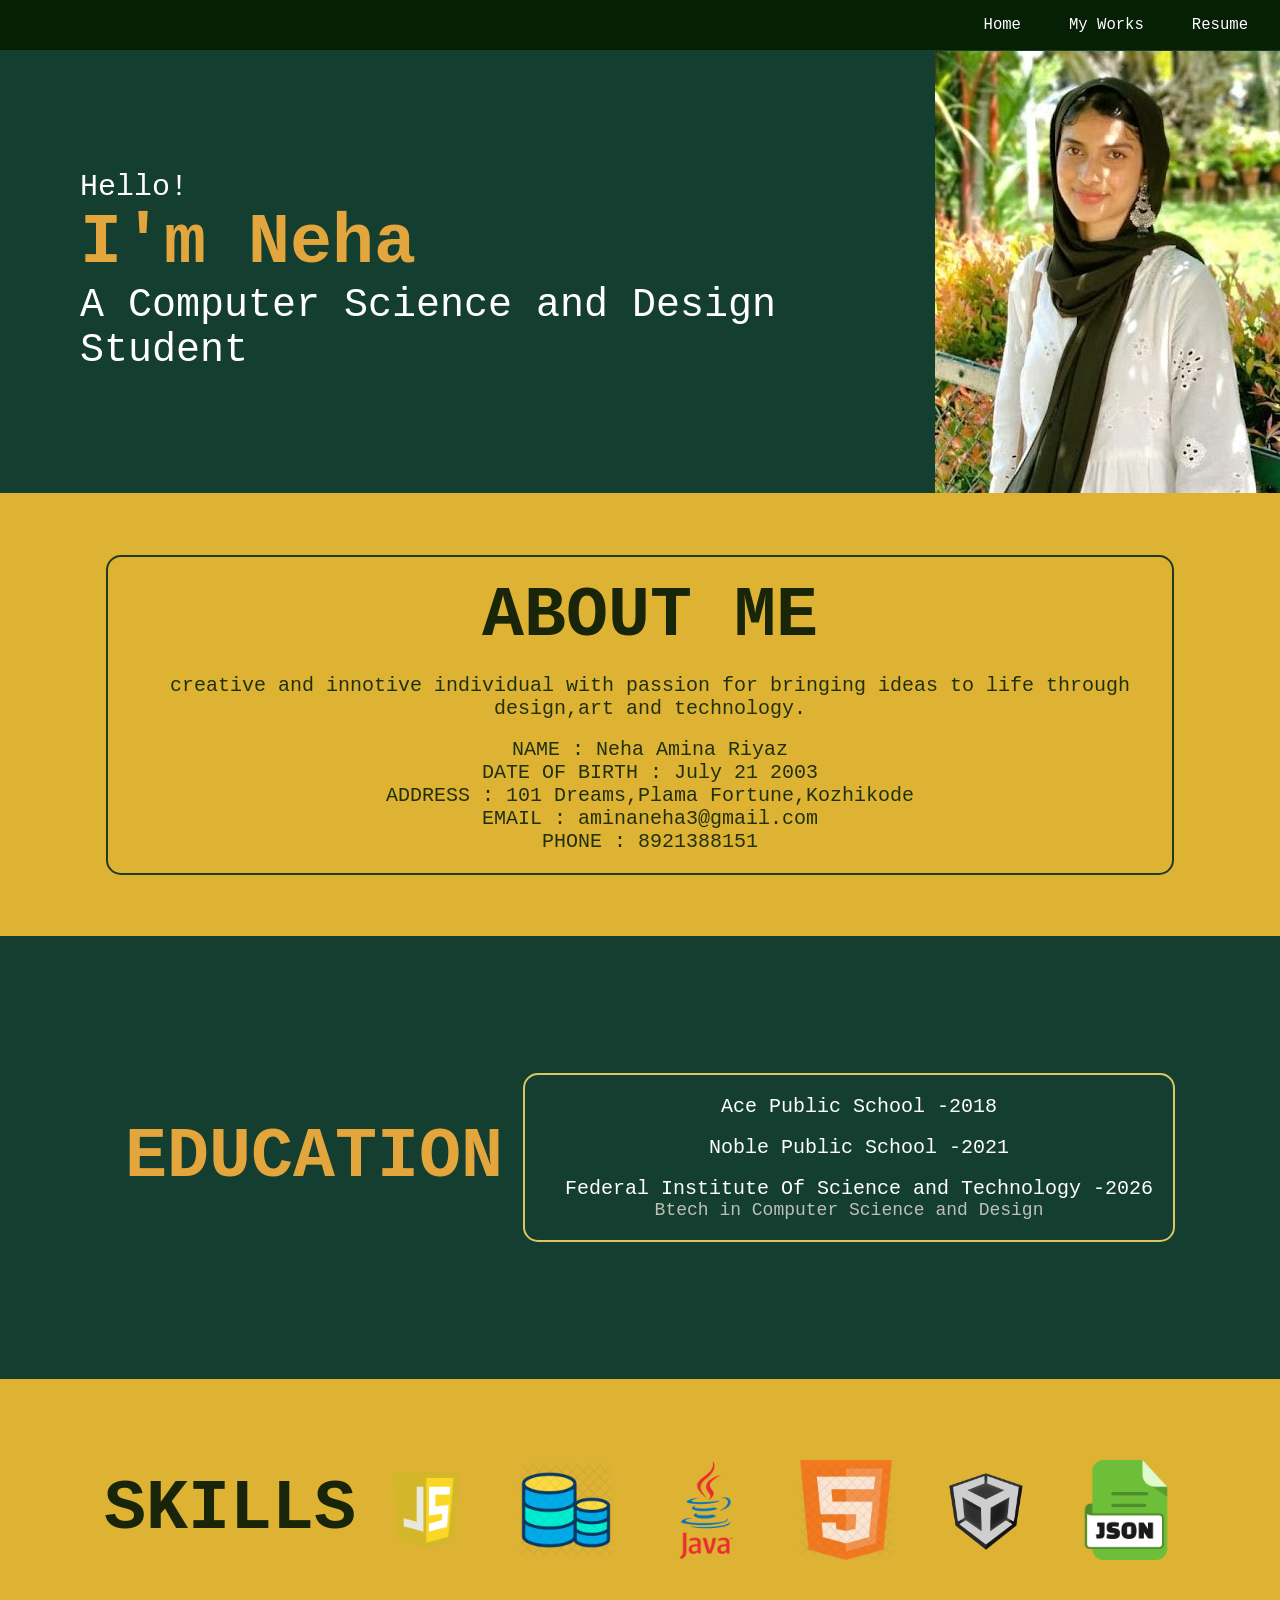
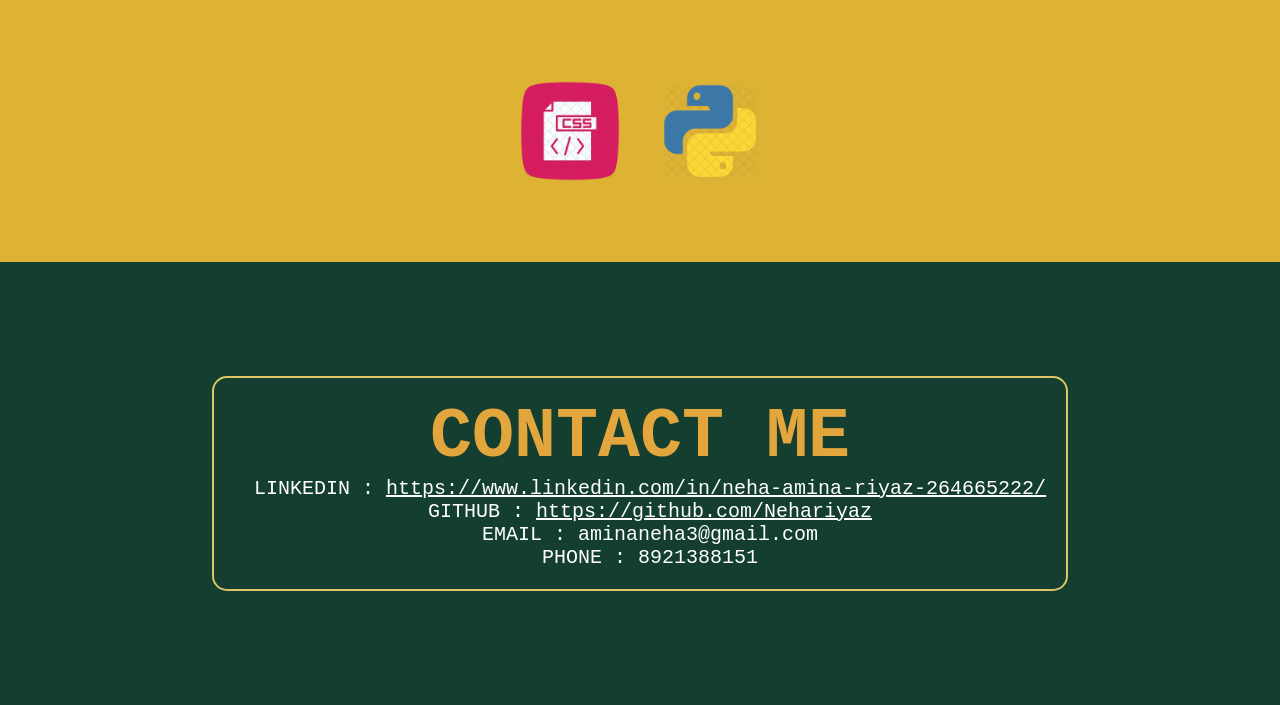
<file: index.html>
<!DOCTYPE html>
<html lang="en">
<head>
    <meta charset="UTF-8">
    <meta name="viewport" content="width=device-width, initial-scale=1.0">
    <title>Document</title>
    <link rel="stylesheet" type="text/css"  href="styles.css">
</head>
<body>

<nav class="navbar">
  <a href="#home">Home</a>
  <a href="myworks.html">My Works</a>
  <a href="resume.html">Resume</a>
</nav>


    <div class="first" id="home">
        <div class="left-align">
        <p class="text1">Hello!</p>
        <p class="text2"><b>I'm Neha</b></p>
        <p class ="text3"> A Computer Science and Design Student</p>
        </div>
        <img src="assets/imgg.jpg" class="right-image"> 
    </div>

    <div class="second" id="about">
        <div class ="text-box">
        <p class="text6"><b>ABOUT ME</b><p><br>
        <p class="text4">creative and innotive individual with passion for bringing ideas to life through design,art and technology.</p><br>
        <p class="text4">NAME : Neha Amina Riyaz</p>
        <p class="text4">DATE OF BIRTH : July 21 2003 </p>
        <p class="text4">ADDRESS : 101 Dreams,Plama Fortune,Kozhikode </p>
        <p class="text4">EMAIL : aminaneha3@gmail.com </p>
        <p class="text4">PHONE : 8921388151 </p>
        </div>
    </div> 


    <div class="third" id="education">
        <p class="text2"><b>EDUCATION</b><p><br>
        <div class ="text-box2">
            <p class="text4">Ace Public School  -2018</p><br>
            <p class="text4">Noble Public School  -2021</p><br>
            <p class="text4">Federal Institute Of Science and Technology  -2026 </p>
            <p class="text5">Btech in Computer Science and Design</p>
    </div>
</div>
    
  <div class="fourth" id="skills">
  <p class="text6"><b>SKILLS</b></p><br>

  <div class="skill-container">
    <img src="assets/javascript.webp" class="imgs">
    <span class="caption">JavaScript</span>
  </div>

  <div class="skill-container">
    <img src="assets/1170840.webp" class="imgs">
    <span class="caption">SQL</span>
  </div>

  <div class="skill-container">
    <img src="assets/java.webp" class="imgs">
    <span class="caption">Java</span>
  </div>

  <div class="skill-container">
    <img src="assets/html.webp" class="imgs">
    <span class="caption">HTML</span>
  </div>

  <div class="skill-container">
    <img src="assets/unity.webp" class="imgs">
    <span class="caption">Unity</span>
  </div>

  <div class="skill-container">
    <img src="assets/json.webp" class="imgs">
    <span class="caption">JSON</span>
  </div>

  <div class="skill-container">
    <img src="assets/css.webp" class="imgs">
    <span class="caption">CSS</span>
  </div>

  <div class="skill-container">
    <img src="assets/python.webp" class="imgs">
    <span class="caption">Python</span>
  </div>
</div>

    <div class="fifth" id="contact">
    <div class="text-box2">
         <p class="text2"><b>CONTACT ME</b></p>
        <p class="text4">
            LINKEDIN : 
            <a href="https://www.linkedin.com/in/neha-amina-riyaz-264665222/" target="_blank">
                https://www.linkedin.com/in/neha-amina-riyaz-264665222/
            </a>
        </p>
        <p class="text4">
            GITHUB : 
            <a href="https://github.com/Nehariyaz" target="_blank">
                https://github.com/Nehariyaz
            </a>
        </p>
        <p class="text4">EMAIL : aminaneha3@gmail.com</p>
        <p class="text4">PHONE : 8921388151</p>
    </div>
</div>



</body>
</html>
</file>
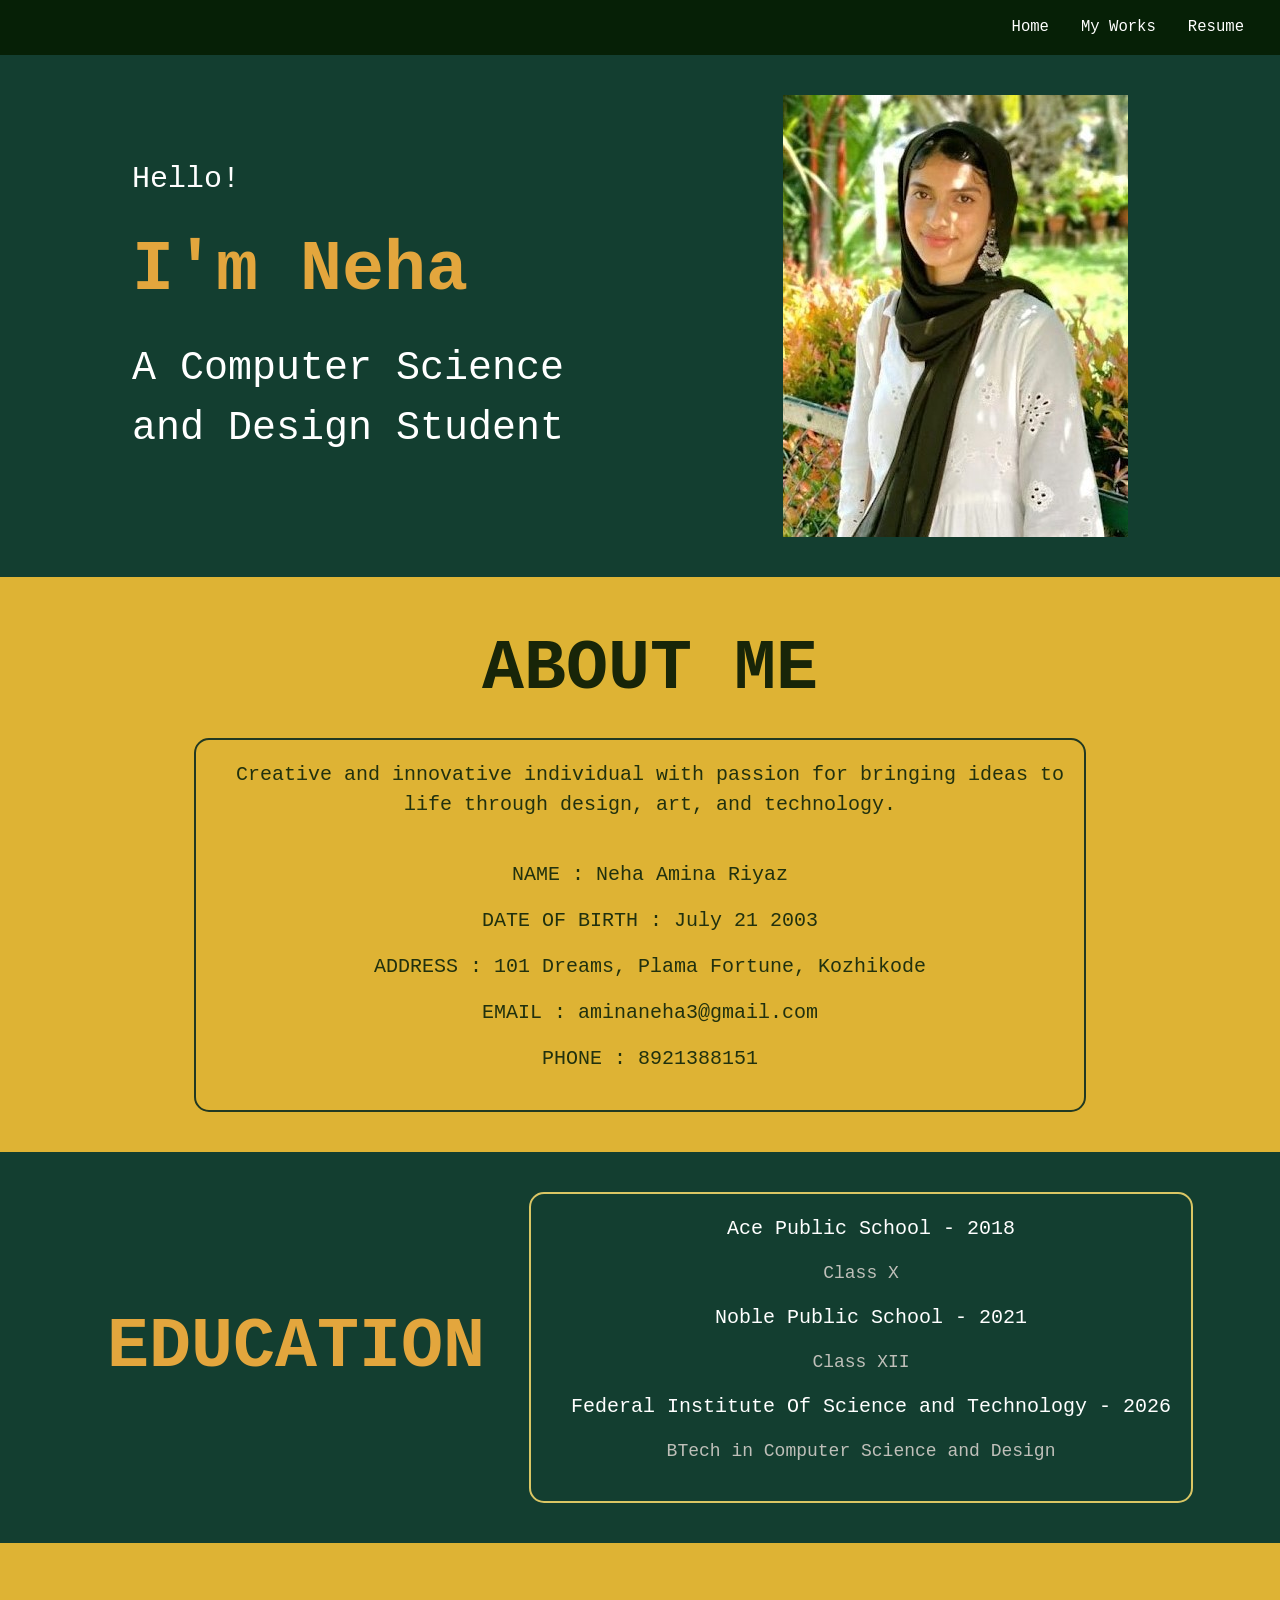
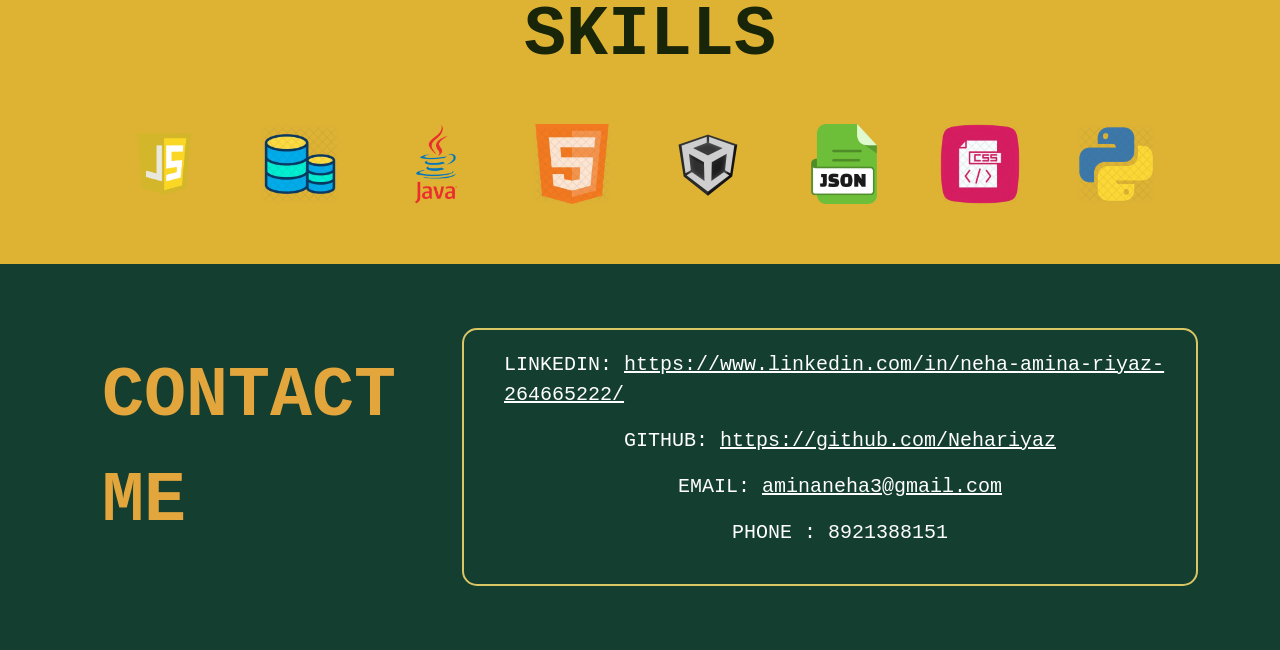
<file: docs/index.html>
<!DOCTYPE html>
<html lang="en">
<head>
  <meta charset="UTF-8" />
  <meta name="viewport" content="width=device-width, initial-scale=1.0"/>
  <title>Neha's Portfolio</title>

  <!-- Bootstrap CSS -->
  <link href="https://cdn.jsdelivr.net/npm/bootstrap@5.3.3/dist/css/bootstrap.min.css" rel="stylesheet">

  <!-- Custom CSS -->
  <link rel="stylesheet" href="styles.css">
</head>
<body>

<body>
  <nav class="navbar navbar-expand-lg" style="background-color: #062006;">
    <div class="container-fluid">
      <button class="navbar-toggler" type="button" data-bs-toggle="collapse" data-bs-target="#navbarNav">
        <span class="navbar-toggler-icon"></span>
      </button>
      <div class="collapse navbar-collapse justify-content-end" id="navbarNav">
        <ul class="navbar-nav">
          <li class="nav-item"><a class="nav-link text-white" href="#home">Home</a></li>
          <li class="nav-item"><a class="nav-link text-white" href="myworks.html">My Works</a></li>
          <li class="nav-item"><a class="nav-link text-white" href="resume.html">Resume</a></li>
        </ul>
      </div>
    </div>
  </nav>
</body>


<!-- Home Section -->
<div class="first" id="home">
  <div class="container">
    <div class="row align-items-center">
      <div class="col-md-6 text-center text-md-start">
        <p class="text1">Hello!</p>
        <p class="text2"><b>I'm Neha</b></p>
        <p class="text3">A Computer Science and Design Student</p>
      </div>
      <div class="col-md-6 text-center">
        <img src="assets/imgg.jpg" class="right-image img-fluid" alt="Profile Image">
      </div>
    </div>
  </div>
</div>

<!-- About Section -->
<div class="second" id="about">
  <div class="container">
    <p class="text6 text-center"><b>ABOUT ME</b></p>
    <div class="text-box mt-3">
      <p class="text4">Creative and innovative individual with passion for bringing ideas to life through design, art, and technology.</p><br>
      <p class="text4">NAME : Neha Amina Riyaz</p>
      <p class="text4">DATE OF BIRTH : July 21 2003</p>
      <p class="text4">ADDRESS : 101 Dreams, Plama Fortune, Kozhikode</p>
      <p class="text4">EMAIL : aminaneha3@gmail.com</p>
      <p class="text4">PHONE : 8921388151</p>
    </div>
  </div>
</div>

<!-- Education Section -->
<div class="third" id="education">
  <div class="container d-flex flex-column flex-md-row justify-content-center align-items-center gap-4 h-100">
    <p class="text2 text-center text-md-start m-0"><b>EDUCATION</b></p>
    <div class="text-box2 mt-3 mt-md-0">
      <p class="text4">Ace Public School - 2018</p>
      <p class="text5">Class X</p>
      <p class="text4">Noble Public School - 2021</p>
      <p class="text5">Class XII</p>
      <p class="text4">Federal Institute Of Science and Technology - 2026</p>
      <p class="text5">BTech in Computer Science and Design</p>
    </div>
  </div>
</div>

<!-- Skills Section -->
<div class="fourth" id="skills">
  <div class="container">
    <p class="text6 text-center mb-3"><b>SKILLS</b></p>
    <div class="d-flex flex-wrap justify-content-center gap-3">
      <div class="skill-container">
        <img src="assets/javascript.webp" class="imgs img-fluid" alt="JavaScript">
        <span class="caption">JavaScript</span>
      </div>
      <div class="skill-container">
        <img src="assets/1170840.webp" class="imgs img-fluid" alt="SQL">
        <span class="caption">SQL</span>
      </div>
      <div class="skill-container">
        <img src="assets/java.webp" class="imgs img-fluid" alt="Java">
        <span class="caption">Java</span>
      </div>
      <div class="skill-container">
        <img src="assets/html.webp" class="imgs img-fluid" alt="HTML">
        <span class="caption">HTML</span>
      </div>
      <div class="skill-container">
        <img src="assets/unity.webp" class="imgs img-fluid" alt="Unity">
        <span class="caption">Unity</span>
      </div>
      <div class="skill-container">
        <img src="assets/json.webp" class="imgs img-fluid" alt="JSON">
        <span class="caption">JSON</span>
      </div>
      <div class="skill-container">
        <img src="assets/css.webp" class="imgs img-fluid" alt="CSS">
        <span class="caption">CSS</span>
      </div>
      <div class="skill-container">
        <img src="assets/python.webp" class="imgs img-fluid" alt="Python">
        <span class="caption">Python</span>
      </div>
    </div>
  </div>
</div>

<!-- Contact Section -->
<div class="fifth" id="contact">
  <div class="container py-4">
    <div class="row align-items-center text-center text-md-start">
      <div class="col-md-4 mb-3 mb-md-0">
        <p class="text2"><b>CONTACT ME</b></p>
      </div>
      <div class="col-md-8">
        <div class="text-box2">
          <p class="text4">
            LINKEDIN:
            <a href="https://www.linkedin.com/in/neha-amina-riyaz-264665222/" target="_blank">
              https://www.linkedin.com/in/neha-amina-riyaz-264665222/
            </a>
          </p>
          <p class="text4">
            GITHUB:
            <a href="https://github.com/Nehariyaz" target="_blank">
              https://github.com/Nehariyaz
            </a>
          </p>
          <p class="text4">
            EMAIL:
            <a href="mailto:aminaneha3@gmail.com">aminaneha3@gmail.com</a>
          </p>
          <p class="text4">PHONE : 8921388151</p>
        </div>
      </div>
    </div>
  </div>
</div>

<!-- Bootstrap JS -->
<script src="https://cdn.jsdelivr.net/npm/bootstrap@5.3.3/dist/js/bootstrap.bundle.min.js"></script>

</body>
</html>
</file>
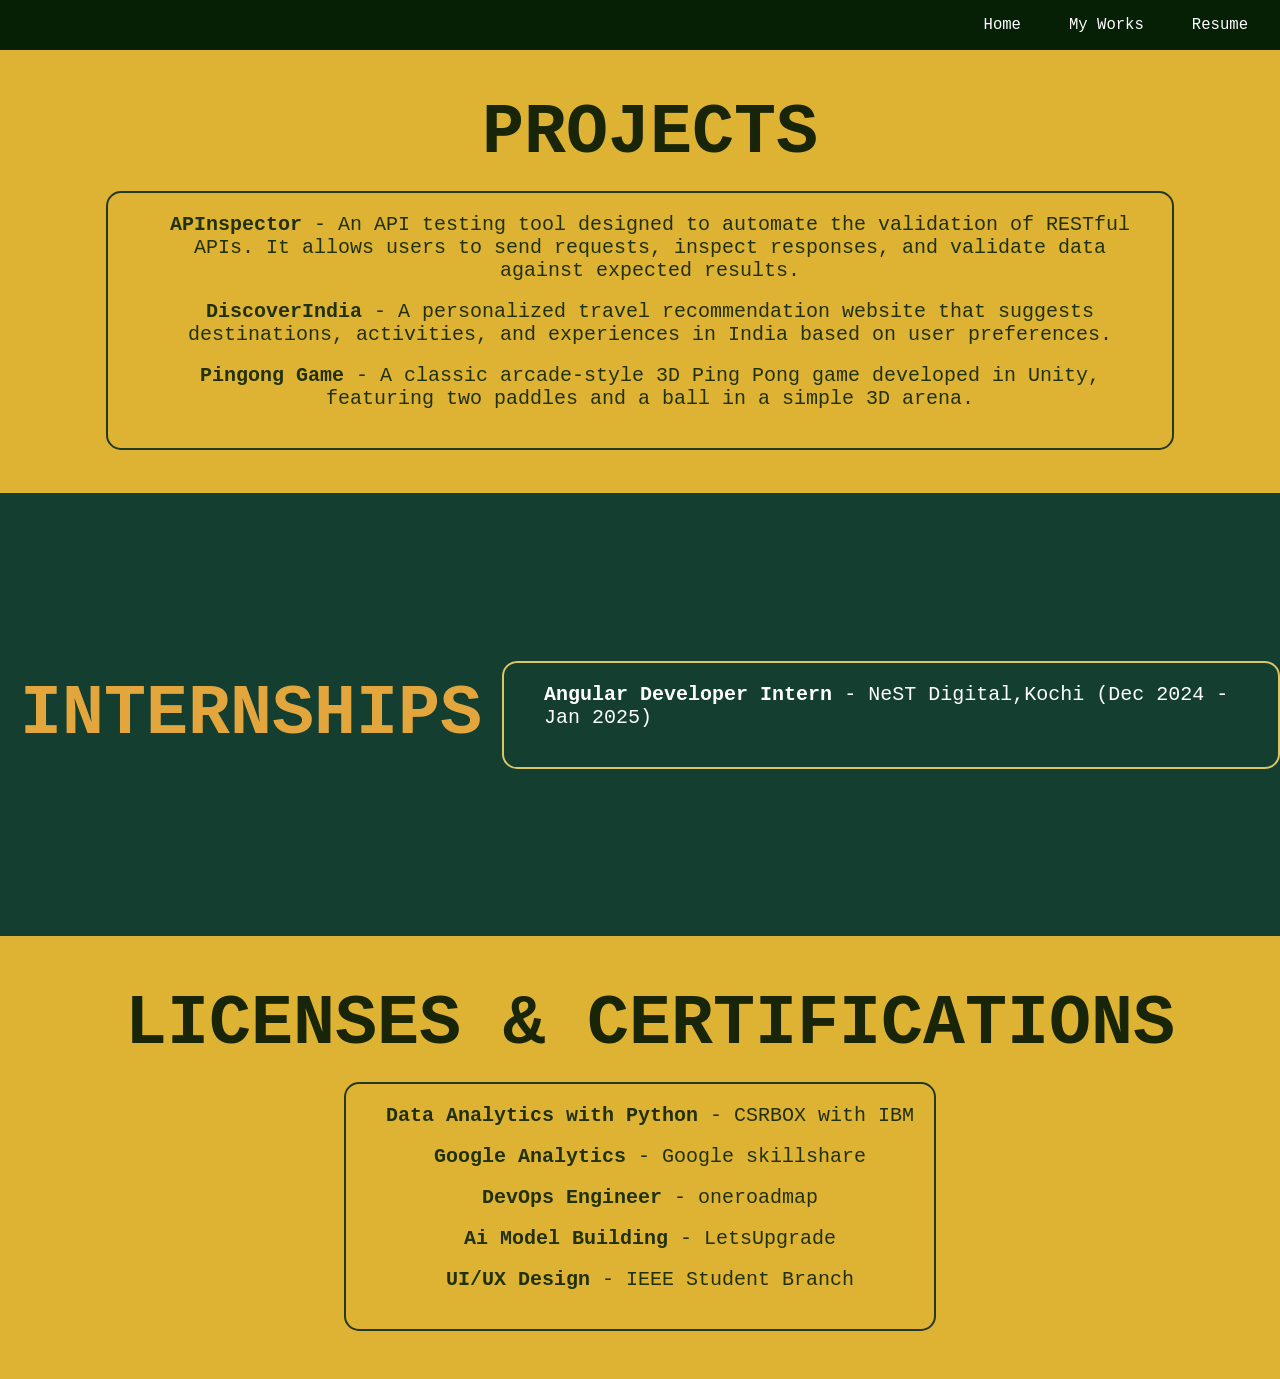
<file: myworks.html>
<!DOCTYPE html>
<html lang="en">
<head>
  <meta charset="UTF-8" />
  <meta name="viewport" content="width=device-width, initial-scale=1.0"/>
  <title>My Works</title>
  <link rel="stylesheet" href="styles.css" />
</head>
<body>

  <nav class="navbar">
    <a href="index.html">Home</a>
    <a href="myworks.html">My Works</a>
    <a href="resume.html">Resume</a>
  </nav>

  <div class="second" id="projects">
     <p class="text6"><b>PROJECTS</b></p><br>
    <div class="text-box">
      <p class="text4"><b>APInspector</b> - An API testing tool designed to automate the validation of RESTful APIs. It allows users to send requests, inspect responses, and validate data against expected results.</p><br>
      <p class="text4"><b>DiscoverIndia</b> - A personalized travel recommendation website that suggests destinations, activities, and experiences in India based on user preferences.</p><br>
      <p class="text4"><b>Pingong Game</b> - A classic arcade-style 3D Ping Pong game developed in Unity, featuring two paddles and a ball in a simple 3D arena. </p><br>
    </div>
  </div>

  <div class="third" id="internships">
    <p class="text2"><b>INTERNSHIPS</b></p><br>
    <div class="text-box2">
      <p class="text4"><b>Angular Developer Intern</b> - NeST Digital,Kochi (Dec 2024 - Jan 2025)</p><br>
    </div>
  </div>

  <div class="second" id="certifications">
        <p class="text6"><b>LICENSES & CERTIFICATIONS</b></p><br>
    <div class="text-box">
      <p class="text4"><b>Data Analytics with Python</b> - CSRBOX with IBM</p><br>
      <p class="text4"><b>Google Analytics</b> - Google skillshare</p><br>
      <p class="text4"><b>DevOps Engineer</b> - oneroadmap</p><br>
      <p class="text4"><b>Ai Model Building</b> - LetsUpgrade</p><br>
      <p class="text4"><b>UI/UX Design</b> - IEEE Student Branch</p><br>

    </div>
  </div>

</body>
</html>
</file>
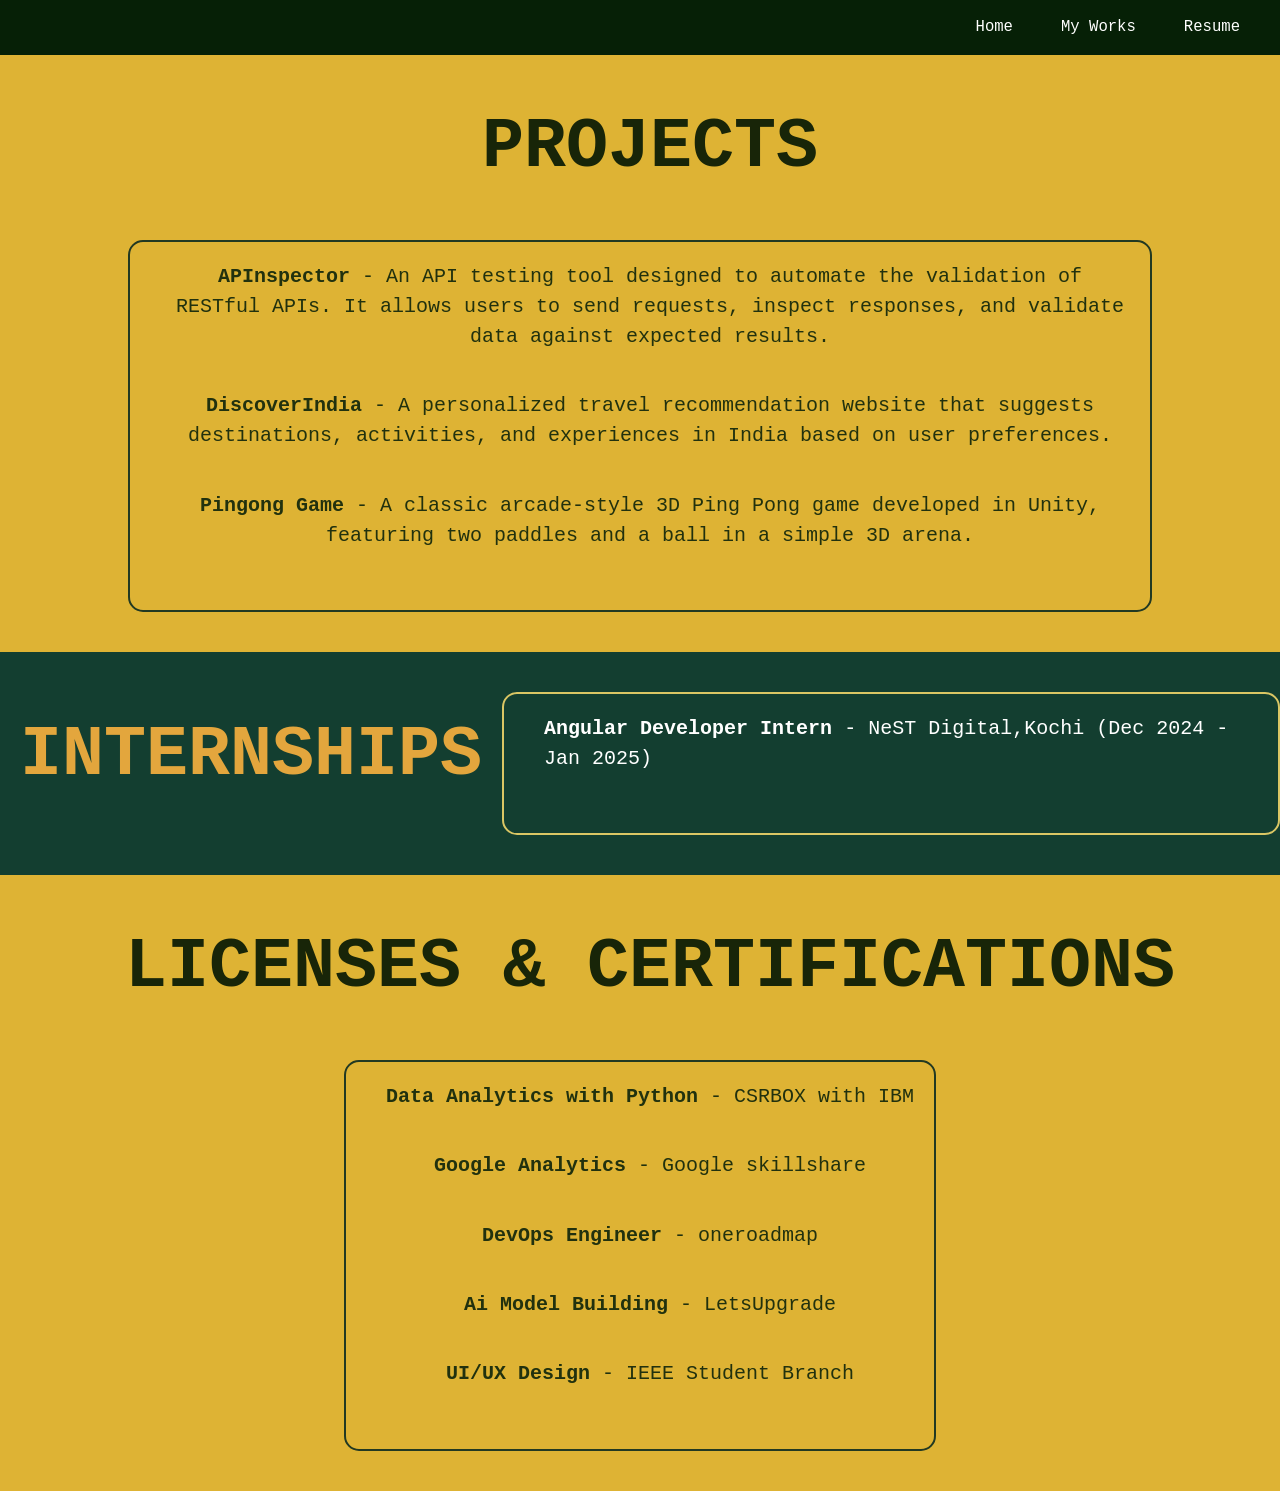
<file: docs/myworks.html>
<!DOCTYPE html>
<html lang="en">
<head>
  <meta charset="UTF-8" />
  <meta name="viewport" content="width=device-width, initial-scale=1.0"/>
  <title>My Works</title>

  <!-- Bootstrap CSS -->
  <link href="https://cdn.jsdelivr.net/npm/bootstrap@5.3.3/dist/css/bootstrap.min.css" rel="stylesheet">

  <!-- Your Custom CSS -->
  <link rel="stylesheet" href="styles.css" />
</head>
<body>

<!-- Navbar -->
<nav class="navbar" style="background-color: #062006; display: flex; justify-content: flex-end; padding: 0.5rem 1rem;">
  <a class="text-white text-decoration-none mx-2" href="index.html">Home</a>
  <a class="text-white text-decoration-none mx-2" href="myworks.html">My Works</a>
  <a class="text-white text-decoration-none mx-2" href="resume.html">Resume</a>
</nav>

<!-- Projects Section -->
<div class="second" id="projects">
  <p class="text6"><b>PROJECTS</b></p><br>
  <div class="text-box">
    <p class="text4"><b>APInspector</b> - An API testing tool designed to automate the validation of RESTful APIs. It allows users to send requests, inspect responses, and validate data against expected results.</p><br>
    <p class="text4"><b>DiscoverIndia</b> - A personalized travel recommendation website that suggests destinations, activities, and experiences in India based on user preferences.</p><br>
    <p class="text4"><b>Pingong Game</b> - A classic arcade-style 3D Ping Pong game developed in Unity, featuring two paddles and a ball in a simple 3D arena. </p><br>
  </div>
</div>

<!-- Internships Section -->
<div class="third" id="internships">
  <p class="text2"><b>INTERNSHIPS</b></p><br>
  <div class="text-box2">
    <p class="text4"><b>Angular Developer Intern</b> - NeST Digital,Kochi (Dec 2024 - Jan 2025)</p><br>
  </div>
</div>

<!-- Certifications Section -->
<div class="second" id="certifications">
  <p class="text6"><b>LICENSES & CERTIFICATIONS</b></p><br>
  <div class="text-box">
    <p class="text4"><b>Data Analytics with Python</b> - CSRBOX with IBM</p><br>
    <p class="text4"><b>Google Analytics</b> - Google skillshare</p><br>
    <p class="text4"><b>DevOps Engineer</b> - oneroadmap</p><br>
    <p class="text4"><b>Ai Model Building</b> - LetsUpgrade</p><br>
    <p class="text4"><b>UI/UX Design</b> - IEEE Student Branch</p><br>
  </div>
</div>

<!-- Bootstrap JS -->
<script src="https://cdn.jsdelivr.net/npm/bootstrap@5.3.3/dist/js/bootstrap.bundle.min.js"></script>

</body>
</html>
</file>
<file: styles.css>
html{
    margin:0;
    padding:0;
}

.first{
    color:white;
    background-color:rgb(19, 62, 48);
    height: 443px;
    display:flex;
    justify-content: space-between;
    align-items:center;
    padding-left:60px;

}

.second {
    color: rgb(33, 49, 14);
    background-color: rgb(222, 179, 52);
    width: 100%;
    display: flex;
    flex-direction: column;
    height: 443px;
    justify-content: center;
    align-items: center;
}


  
.third{
    color:white;
    background-color:rgb(19, 62, 48);
    display: flex;
    justify-content:center;
    align-items:center;
    height:443px;
}

.fourth {
  display: flex;
  flex-wrap: wrap;
  justify-content: center;
  align-items: center;
  background-color: rgb(222, 179, 52);
   height:443px;
  padding: 20px;
  text-align: center;
}

.skill-container {
  position: relative;
  display: flex;
  justify-content: center;
  align-items: center;
  margin: 10px;
  flex-direction: column;
}

.imgs {
  width: 100px;
  height: 100px;
  padding: 10px;
  object-fit: contain;
}

.caption {
  position: absolute;
  bottom: 5px;
  background-color: rgba(0, 0, 0, 0.7);
  color: white;
  padding: 4px 8px;
  border-radius: 5px;
  font-size: 14px;
  opacity: 0;
  transition: opacity 0.3s ease;
  pointer-events: none;
}

.skill-container:hover .caption {
  opacity: 1;
}

.fifth{
    display: flex;
    justify-content:center;
    align-items:center;
    height:443px;
    color:white;
    background-color:rgb(19, 62, 48);
}
.right-image{
    height: auto;
}

.left-align{
    display: flex;
    flex-direction:column;

}
p{
    font-family:monospace;
    margin:0;
}
.text1{
  font-size:30px;
  padding-left:20px;
}
.text2{
    color: rgb(227, 166, 61);
    font-size:70px;
    padding-left:20px;
    padding-right:20px;
}
.text3{
    font-size:40px;
    padding-left:20px;
}
.text5{
    font-size:18px;
    color:rgb(191, 191, 185);
    padding-left:20px;
    padding-right:20px;
}
.text4{
    font-size:20px;
    padding-left:20px;
}
.text6{
    font-size:70px;
    padding-left:20px;
    color: #182508;
}
body {
    margin: 0;
    font-family:monospace;
    font-size:larger;
  }
  .navbar {
    display: flex;
    justify-content: flex-end;
    align-items: center;
    background-color: #062006; 
    padding: 0.5rem 1rem;
  }
  .navbar a {
    color: #ffffff; 
    text-decoration: none;
    margin-left: 1rem;
    padding: 0.5rem 1rem;
    border-radius: 5px;
    transition: background-color 0.3s, color 0.3s;
  }
  .navbar a:hover {
    background-color: #caa81d; 
    color: #ffffff; 
  }

.text-box {
    border: 2px solid #223922;
    padding: 20px;
    border-radius: 15px;
    display: flex;
    flex-direction: column;
    justify-content: center;
    align-items: center;
    
    /* New styles to center it and limit width */
    width: fit-content;
    max-width: 80%;
    margin: 0 auto;
    text-align: center;
}


  .text-box2 {
    border: 2px solid #dac664; 
    padding: 20px;
    border-radius: 15px;
    display: flex;
    flex-direction:column;
    justify-content: center;
    align-items: center;
    
  }
.imgs{
    width:100px;
    height:100px;
    padding:20px;
    text-align: center;

}
a {
  color: white;
  text-decoration: underline; /* Optional */
}

a:hover {
  color: #dac664;
}


.skill-container {
  position: relative;
  display: flex;
  justify-content: center;
  align-items: center;
  margin: 10px;
  flex-direction: column;
}

.imgs {
  width: 100px;
  height: 100px;
  padding: 10px;
  object-fit: contain;
}

.caption {
  position: absolute;
  bottom: 5px;
  background-color: rgba(0, 0, 0, 0.7);
  color: white;
  padding: 4px 8px;
  border-radius: 5px;
  font-size: 14px;
  opacity: 0;
  transition: opacity 0.3s ease;
  pointer-events: none;
}

.skill-container:hover .caption {
  opacity: 1;
}
</file>
<file: docs/styles.css>
html {
  margin: 0;
  padding: 0;
}

body {
  margin: 0;
  font-family: monospace;
  font-size: larger;
}

.navbar {
  display: flex;
  justify-content: flex-end;
  align-items: center;
  background-color: #062006;
  padding: 0.5rem 1rem;
}

.navbar a {
  color: #ffffff;
  text-decoration: none;
  margin-left: 1rem;
  padding: 0.5rem 1rem;
  border-radius: 5px;
  transition: background-color 0.3s, color 0.3s;
}

.navbar a:hover {
  background-color: #caa81d;
  color: #ffffff;
}

.navbar-toggler-icon {
  background-image: url("data:image/svg+xml,%3csvg xmlns='http://www.w3.org/2000/svg' viewBox='0 0 30 30'%3e%3cpath stroke='%23caa81d' stroke-width='2' d='M4 7h22M4 15h22M4 23h22'/%3e%3c/svg%3e");
}



.first {
  color: white;
  background-color: rgb(19, 62, 48);
  padding: 40px 0;
  display: flex;
  justify-content: space-between;
  align-items: center;
  padding-left: 60px;
  width: 100%;
}

.second {
  color: rgb(33, 49, 14);
  background-color: rgb(222, 179, 52);
  width: 100%;
  display: flex;
  flex-direction: column;
  justify-content: center;
  align-items: center;
  padding-top: 40px;
  padding-bottom: 40px;
}

.third {
  color: white;
  background-color: rgb(19, 62, 48);
  display: flex;
  justify-content: center;
  align-items: center;
  padding: 40px 0;
  width: 100%;
}

.fourth {
  display: flex;
  flex-wrap: wrap;
  justify-content: center;
  align-items: center;
  flex-direction: column;
  background-color: rgb(222, 179, 52);
  padding: 40px 0; 
  gap: 10px;
  text-align: center;
  width: 100%;
}

.fifth {
  display: flex;
  justify-content: center;
  align-items: center;
  padding: 40px 0;
  color: white;
  background-color: rgb(19, 62, 48);
  width: 100%;
}

.left-align {
  display: flex;
  flex-direction: column;
}

.right-image {
  height: auto;
}

.text1 {
  font-size: 30px;
  padding-left: 20px;
}

.text2 {
  color: rgb(227, 166, 61);
  font-size: 70px;
  padding-left: 20px;
  padding-right: 20px;
}

.text3 {
  font-size: 40px;
  padding-left: 20px;
}

.text4 {
  font-size: 20px;
  padding-left: 20px;
}

.text5 {
  font-size: 18px;
  color: rgb(191, 191, 185);
  padding-left: 20px;
  padding-right: 20px;
}

.text6 {
  font-size: 70px;
  padding-left: 20px;
  color: #182508;
}

.text-box {
  border: 2px solid #223922;
  padding: 20px;
  border-radius: 15px;
  display: flex;
  flex-direction: column;
  justify-content: center;
  align-items: center;
  width: fit-content;
  max-width: 80%;
  margin: 0 auto;
  text-align: center;
}

.text-box2 {
  border: 2px solid #dac664;
  padding: 20px;
  border-radius: 15px;
  display: flex;
  flex-direction: column;
  justify-content: center;
  align-items: center;
}

.skill-container {
  position: relative;
  display: flex;
  justify-content: center;
  align-items: center;
  margin: 10px;
  flex-direction: column;
}

.imgs {
  width: 100px;
  height: 100px;
  padding: 10px;
  object-fit: contain;
  text-align: center;
}

.caption {
  position: absolute;
  bottom: 5px;
  background-color: rgba(0, 0, 0, 0.7);
  color: white;
  padding: 4px 8px;
  border-radius: 5px;
  font-size: 14px;
  opacity: 0;
  transition: opacity 0.3s ease;
  pointer-events: none;
}

.skill-container:hover .caption {
  opacity: 1;
}

a {
  color: white;
  text-decoration: underline;
}

a:hover {
  color: #dac664;
}

/* Responsive Media Queries */
@media (max-width: 768px) {
  .first,
  .third,
  .fourth,
  .fifth {
    flex-direction: column;
    height: auto;
    padding: 20px;
    text-align: center;
  }

  .text2,
  .text6 {
    font-size: 40px;
  }

  .text3 {
    font-size: 24px;
  }

  .text4,
  .text5 {
    font-size: 16px;
  }

  .imgs {
    width: 80px;
    height: 80px;
  }

  .navbar {
    flex-direction: column;
    align-items: flex-start;
  }

  .navbar a {
    margin: 5px 0;
  }
}

@media (max-width: 480px) {
  .text2,
  .text6 {
    font-size: 30px;
  }

  .text3 {
    font-size: 20px;
  }

  .imgs {
    width: 60px;
    height: 60px;
  }

  .text4,
  .text5 {
    font-size: 14px;
  }

  .text1 {
    font-size: 20px;
  }

  .navbar a {
    font-size: 14px;
  }
}
</file>
